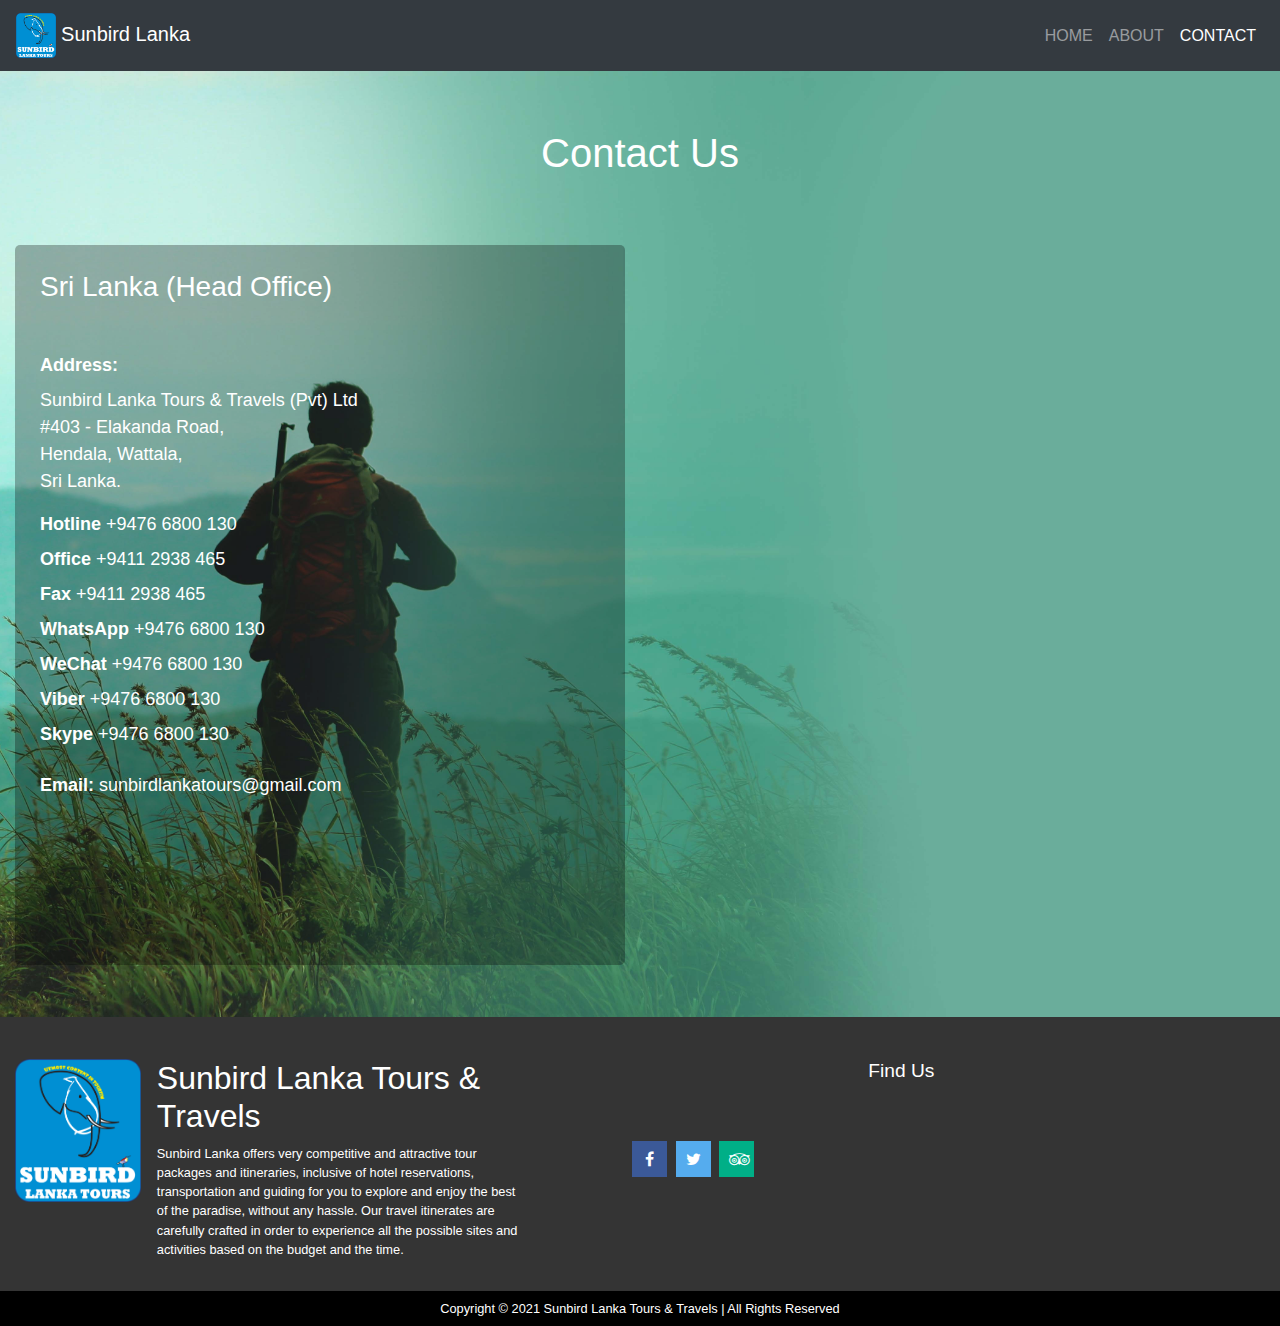
<file: contact.html>
<!DOCTYPE html>
<html lang="en">
<head>
    <meta charset="UTF-8">
    <meta http-equiv="X-UA-Compatible" content="IE=edge">
    <meta name="viewport" content="width=device-width, initial-scale=1.0">
    
    <link rel="stylesheet" href="https://stackpath.bootstrapcdn.com/bootstrap/4.4.1/css/bootstrap.min.css"
    integrity="sha384-Vkoo8x4CGsO3+Hhxv8T/Q5PaXtkKtu6ug5TOeNV6gBiFeWPGFN9MuhOf23Q9Ifjh" crossorigin="anonymous">
<script src="https://code.jquery.com/jquery-3.4.1.slim.min.js"
    integrity="sha384-J6qa4849blE2+poT4WnyKhv5vZF5SrPo0iEjwBvKU7imGFAV0wwj1yYfoRSJoZ+n"
    crossorigin="anonymous"></script>
<script src="https://cdn.jsdelivr.net/npm/popper.js@1.16.0/dist/umd/popper.min.js"
    integrity="sha384-Q6E9RHvbIyZFJoft+2mJbHaEWldlvI9IOYy5n3zV9zzTtmI3UksdQRVvoxMfooAo"
    crossorigin="anonymous"></script>
<script src="https://stackpath.bootstrapcdn.com/bootstrap/4.4.1/js/bootstrap.min.js"
    integrity="sha384-wfSDF2E50Y2D1uUdj0O3uMBJnjuUD4Ih7YwaYd1iqfktj0Uod8GCExl3Og8ifwB6"
    crossorigin="anonymous"></script>
<link rel="stylesheet" href="https://cdnjs.cloudflare.com/ajax/libs/font-awesome/4.7.0/css/font-awesome.min.css">
<link rel="stylesheet" href="https://maxcdn.bootstrapcdn.com/bootstrap/4.0.0/css/bootstrap.min.css" integrity="sha384-Gn5384xqQ1aoWXA+058RXPxPg6fy4IWvTNh0E263XmFcJlSAwiGgFAW/dAiS6JXm" crossorigin="anonymous">
<meta name="viewport" content="width=device-width,initial-scale=1">
<link rel="stylesheet" href="css/style.css">
<title>Sunbird Lanka</title>
</head>
<body>
    <section class="menu">
    
        <nav class="navbar navbar-expand-lg navbar-dark bg-dark">
  
            <a class="navbar-brand" href="index.html">
              <img class="logo" src="image/sunbird_logo.png" alt=""> Sunbird Lanka </a>
            <button class="navbar-toggler" type="button" data-toggle="collapse" data-target="#navbarTogglerDemo02" aria-controls="navbarTogglerDemo02" aria-expanded="false" aria-label="Toggle navigation">
              <span class="navbar-toggler-icon"></span>
            </button>
          
            <div class="collapse navbar-collapse" id="navbarTogglerDemo02">
              <div class="collapse navbar-collapse" id="navbarText"
              style="display: flex !important; justify-content: flex-end;">
              <div>
              <ul class="navbar-nav mr-auto">
                <li class="nav-item">
                    <a class="nav-link" href="index.html">HOME <span
                            class="sr-only">(current)</span></a>
                </li>
                <li class="nav-item">
                    <a class="nav-link" href="about.html">ABOUT</a>
                </li>
                <!-- <li class="nav-item">
                    <a class="nav-link" href="#">TOURS</a>
                </li>
                <li class="nav-item">
                    <a class="nav-link" href="#">PAYMENTS</a>
                </li> -->
                <li class="nav-item active">
                    <a class="nav-link" href="contact.html">CONTACT</a>
                </li>
            </ul>
          
            </div>
        </nav>
    </section>

    
    <section class="bacgroundimage">
        <div class="container-fluid">
            <div class="contact-text text-center text-white mb-3 pt-5"> 
                <h1>
                    Contact Us
                </h1>
            </div>
            <div class="row  pt-5 pb-5">
                <div class="col-12 col-md-6 col-lg-6 pt-1 mb-1">
                    <div class="contact-info">
                        <h3>Sri Lanka (Head Office)</h3>

                        <div class="address mt-5">
                            <label>
                                Address:
                            </label>
                            <p>
                                Sunbird Lanka Tours & Travels (Pvt) Ltd <br>
                                #403 - Elakanda Road, <br>
                                Hendala, Wattala, <br>
                                Sri Lanka.
                            </p>
                        </div>
                        <div class="numbers mt-3">
                            <label>Hotline</label> <span>+9476 6800 130</span> <br>
                            <label>Office</label> <span>+9411 2938 465</span> <br>
                            <label>Fax</label> <span>+9411 2938 465</span> <br>
                            <label>WhatsApp</label> <span>+9476 6800 130</span> <br>
                            <label>WeChat</label> <span>+9476 6800 130</span> <br>
                            <label>Viber</label> <span>+9476 6800 130</span> <br>
                            <label>Skype</label> <span>+9476 6800 130</span> 
                        </div>
                        <div class="email mt-3">
                            <label for="">Email:</label> <span>sunbirdlankatours@gmail.com</span>
                        </div>
                    </div>
                    
                </div>

                <div class="col-12 col-md-6 col-lg-6 pt-1 mb-1">
                    <div class="embed-responsive embed-responsive-21by9 ">
                        <!-- <iframe src="https://docs.google.com/forms/d/e/1FAIpQLSfVe-OWSR4DpK4yzh271ThRAMU4MCpPGbs84dQsEJMoXPhDfQ/viewform?embedded=true" width="640" height="1985" frameborder="0" marginheight="0" marginwidth="0">Loading…</iframe>  -->
                        <iframe src="https://docs.google.com/forms/d/e/1FAIpQLScBgfmoV8xtUXFFDHq8_t1qm_bb45vFKDY-mjw7F1ppPn4tDg/viewform?embedded=true" width="640" height="1985" frameborder="0" marginheight="0" marginwidth="0">Loading…</iframe>
                    </div>
                </div>
            </div>
        </div>
    </section>
    
    <!-- Footer -->
    <section id="footer" class="footer pt-3">
        <div class="container-fluid">
            <div class="row">
                <div class="col-lg-5 col-12  mb-lg-3 mb-3 mb-sm-3 pt-3 d-flex">
                    <div class="w-25">
                        <img class="w-100" src="image/sunbird_logo.png" alt="">
                    </div>
                    <div class="pl-3 w-75">
                        <h5  class="h7 ">Sunbird Lanka Tours & Travels</h5>
                        <p class="p7">Sunbird Lanka offers very competitive and attractive tour packages and
                            itineraries, inclusive of hotel reservations, transportation and guiding for you to explore
                            and enjoy the best of the paradise, without any hassle. Our travel itinerates are carefully
                            crafted in order to experience all the possible sites and activities based on the budget and
                            the time.</p>
                    </div>
                </div>
                <div class="col-lg-3 col-12 mb-lg-3 mb-3 mb-sm-3 d-flex justify-content-md-center d-flex align-items-center">
                    <div class="menu-top">
                        <div class="contact-section">
                            <a href="https://www.facebook.com/TOURS.SUNBIRDLANKA" target="_blank"  class="fa fa-facebook"></a>
                            <a href="#" class="fa fa-twitter" target="_blank" ></a>
                            <a href="https://www.tripadvisor.com/Attraction_Review-g297897-d16831459-Reviews-Sunbird_Lanka_Tours_Travels-Negombo_Western_Province.html" target="_blank" class="fa fa-tripadvisor"></a>
                        </div>
                    </div>
                </div>


                <div class="col-lg-4 col-md-6 col-12 mb-lg-3 mb-3 mb-sm-3 pt-3">
                    <div>
                        <h5 class="h8">Find Us</h5>

                        <iframe class="map" id="gmap_canvas" target="_blank" 
                            src="https://www.google.com/maps/embed?pb=!1m18!1m12!1m3!1d3960.1071211159674!2d79.88688121477335!3d6.996664294945746!2m3!1f0!2f0!3f0!3m2!1i1024!2i768!4f13.1!3m3!1m2!1s0x3ae2f7dc99029d93%3A0x3a64325af2f3c35f!2sSunbird%20Lanka%20Tours%20%26%20Travels%20(Pvt)%20Ltd!5e0!3m2!1sen!2slk!4v1614516974298!5m2!1sen!2slk"
                            frameborder="0" scrolling="no" marginheight="0" marginwidth="0"></iframe>
                    </div>
                </div>
            </div>
        </div>
        <div>
            <div class="Copyright text-center p-2">
                Copyright &copy; 2021 Sunbird Lanka Tours &amp; Travels | All Rights Reserved
            </div>
        </div>
    </section>



</body>

</html>
</file>
<file: css/style.css>
/* navigation bar */
  .navbar{
    margin: auto;
    max-width: 100%;
    }
    
   
 .logo{
     height:5vh;
     width: auto;

    }

    /* home page css */
/*Carousel Image Slider */

.carousel-item {
    height: 75vh;
    display: flex !important;
    justify-content: center center;
    align-items: center;
    overflow: hidden;
    transition: -webkit-transform .1s ease-in-out;
    transition: transform .1s ease-in-out;
    transition: transform .1s ease-in-out,-webkit-transform .3s ease-in-out;
}

 .carousel-item img{
    flex-shrink: 0;
    min-width: 100%;
}


.carousel-caption
{
    font-size: 30px;
    font-family:"Parisienne" ;
}
/*kk*/
.container-fluid{
    padding-top: 10px;
}



/* feedback */
.text-center {
    text-align: center!important;
}
.FEEDBACKS{
  
    background:linear-gradient(to bottom, rgba(116, 115, 115, 0.8), rgb(0, 0, 0)), url('../image/Homepage/feedbacks.jpg');
    background-size: cover;
    background-position:center center ;
    width: auto;
}


.hero-background {
    background: url(../image/imgSlider/img2.jpg);
    height: 75vh;
    width: auto;
    background-size: cover;
    background-attachment: fixed;
    z-index: -200; ;
    background-position: center;
}


.header2{
padding-top: 3vh;
padding-bottom: 3vh;
}
 
/* para and sub text */

.p1{
    color: #7a7a7a;
    font-style: italic;
    font-size: 0.9em;
    margin-top: 1rem;
}
.p{
    color: black;
    font-style: normal;
    font-size: 1em;
    font-family: Arial, Helvetica, sans-serif;
    margin-top: 1rem;
  }

* Start responsive css */

.col-padding {
    padding-left: 0px;
    padding-right: 0px;
}
.col-padding-pkg {
    padding-left: 10px;
    padding-right: 10px;
}



/* tour packages css */
.h3{
font-family: 'Trebuchet MS', 'Lucida Sans Unicode', 'Lucida Grande', 'Lucida Sans', Arial, sans-serif; 

}

.p3{
font-size: 0.80em;
color: #343434;
font-family: Arial, Helvetica, sans-serif;
font-style: normal;
}

.shadow-sm{
height: 100%;
overflow: hidden;
  }

   

     /* CREW PAGE CSS */
  
  
    
     .crew-page{
        background:url(../image/9arch.jpg) ;
        background-size: cover;
      background-position:center center ;
      background-attachment: fixed;
      height: 120vh;
      width: auto;
      }
      .crewbcg{
        background-color: rgba(78, 78, 78, 0.555);
         color:black;
          padding-top:3vh;
           padding-bottom:6vh;
      } 

      .p4{
        color: #7a7a7a;
        font-style: normal;
        font-size: 0.9em;
        margin-top: 0px;
        margin-bottom: 3rem;
      }  


/* Comment text */
.crew-hd{
    color:  #ffffff;
    font-family: 'Trebuchet MS', 'Lucida Sans Unicode', 'Lucida Grande', 'Lucida Sans', Arial, sans-serif; 
}
 .h4{
color: #ffffff;
font-family: Impact, Haettenschweiler, 'Arial Narrow Bold', sans-serif;
  font-style: inherit;
}


.p5{
  color: #ffffff; 
  font-style:normal;
   font-size: 0.9em;
} 
.p6{
color: #ffffff;
font-family: Verdana, Geneva, Tahoma, sans-serif;
}

.p8{
    color: #646464; 
    font-style:italic; 
    font-size: 0.9em;
}
.p9{
    color: #000000;
}
.p9 span{
    font-weight:bold;
}
 /* comment card styles */


      .comment-card {
        margin-top: 15px;
        background-color: #000000ad;
    }
    
    .comment-img-div {
        position: relative;
        padding: 10px 15px 5px;
    }
    
    .comment-img {
        background-size: cover;
        background-position: center;
        width: 100px;
        height: 100px;
        border-radius: 85px;
        border-top-left-radius: 0px; 
        border-bottom-left-radius: 0px; 
        border-top-right-radius: 35px; 
        border-bottom-right-radius: 35px; 
        border: 5px transparent;
    }
    
    .comment-img-m {
        margin: 0px auto;
        margin: 0px;
         display: table;
    }
    
    .comment-text-div {
        min-height: 120px;
        max-height: 120px;
        overflow: hidden;
        padding-top: 5px;
        padding-left: 25px;
        padding: 5px 25px;
        margin: 5px 0px;
        background-color: #000000ad;
        color: burlywood;
        padding-right: 15px;
        padding: 5px; 
    }
    
    .comment-text-div-m-l {
        padding-left: 15px;
    }
    
    .comment-text {
        display: -webkit-box;
        max-width: 100%;
        height: 78px;
        margin: 5px auto;
        margin-top: 0px;
        font-size: 16px;
        line-height: 1.2;
        -webkit-line-clamp: 4;
        -webkit-box-orient: vertical;
        overflow: hidden;
        text-overflow: ellipsis;
    }
    
    .comment-text-footer {
        color:transparent;
        border-top: 2px dotted #6d6d6c;
    }
    

    .foterimg-flow{
        background-image:url(../image/corporate_info.jpg);
         background-size: cover; 
         background-repeat:no-repeat;
          background-position: right bottom;
           background-attachment: fixed;
      width: auto;
     height: 50vh;
    }
    
    /* footer styling */
    
    .footer{
        background-color: #343434;
    }


    .h7{
font-style: initial;
font-family: Impact, Haettenschweiler, 'Arial Narrow Bold', sans-serif;
font-size: 2em;
color: white;
    }
.h8{
    font-family: 'Acme', sans-serif; 
    font-size: 1.2em; 
    color: white;
}
    .p7{
        font-style: normal;
        color: white;
        font-size: 0.8em;
    }

    .map{
        width:100%;
         height: 30vh;
          border: 4px solid #ffffff;
    }
.Copyright{
    color:white; 
    font-size:0.8em;
    background-color: black;
}


/* social media icons top */
.fa {
    padding: 10px;
    width: 35px;
    text-align: center;
    text-decoration: none;
    margin: 5px 2px;
  }
  
  .fa:hover {
      opacity: 0.7;
  }
  
  .fa-facebook {
    background: #3B5998;
    color: white;
  }
  
  .fa-twitter {
    background: #55ACEE;
    color: white;
  }
  
.fa-tripadvisor{
    background:#00af87;
    color: white;
    text-align: center;
}


.customer-feedback-card {
    background-color: #0000007d;
    border-radius: 5px;
    display: flex;
}

.customer-feedback-card .customer-feedback-image {
    border-radius: 50%;
    overflow: hidden;
    border: 5px solid #ffff;
    width: 120px;
    height: 120px;
}

.customer-feedback-card .customer-feedback-image img {
    width: 100%;
    height: auto;
}

.customer-feedback-content {
    text-align: left;
    padding: 15px;
    background-color: #00000075;
    border-top-right-radius: 5px;
    border-bottom-right-radius: 5px;
}

.customer-feedback-content p{
    font-size: 15px;
    color: #ffca93;
}

.customer-feedback-content span{
    color: #dadada;
    font-size: 14px;
    font-weight: 600;
    font-style: italic;
}

/* special tour pacakage */

.tour-pacakage-card{
    height: 100%;
    overflow: hidden;
    border-radius: 5px !important;
    display: flex;
    flex-wrap: wrap;
    flex-direction: column;
    justify-content: space-between;
    background-color: #ecf1f7!important;
    padding: 15px;
    
}
 .tour-pacakage-card .tour-pacakage-img img{
    width: 100%;
    height: auto;
    }

.tour-pacakage-card .tour-pacakage-img {
    border-radius: 5px;
    overflow: hidden;
    max-height: 220px;
    margin-bottom: 10px;
}

.map{
    width: auto;
    height: auto;
    border: 0px;
}
.map img{
    height: auto;
    width: 100%;
}
.map-section{
    background-color: rgb(206 237 251);
}
.tripadvisors{
    width:100%;height:100%;border:none;
}
.tripadvisors .tripadvisors-frame{
    width:100%;height:100%;border:none;
}

/* testimonial */
@import url('https://fonts.googleapis.com/css2?family=Roboto:wght@300;400;500;700;900&display=swap');


.testo{
	float: left;
	position: relative;
	padding: 30px 0;
	background: #fcfcfd;
	z-index: 1;
	width: 100%;
}
.section-title{
	float: left;
	position: relative;
	width: 100%;
	padding-bottom: 40px; 
}
.section-title p{
	color: #7d93b2;
	font-size: 13px;
	line-height: 20px;
	max-width: 550px;
	margin: 0 auto;
}
.section-title h2 {
	float: left;
	width: 100%;
	text-align: center;
	color:#212529;;
	font-size: 34px;
	font-weight: 800;
	position: relative;
}


.swiper-container {
	width: 100%;
	height: 100%;
}
.listing-carousel-button{
	position: absolute;
	top: 50%;
	width: 65px;
	height: 50px;
	line-height: 50px;
	margin-top: -25px;
	z-index: 100;
	cursor: pointer;
	background: #28a745;
	box-shadow: 0 9px 26px rgba(58, 87,135,0.45);
	transition: all 200ms linear;
	outline: none;
}
.listing-carousel-button.listing-carousel-button-next{
	right: 0px;
	padding-right: 20px;
	border-radius: 60px 0 0 60px;
}
.listing-carousel-button.listing-carousel-button-prev{
	left: 0px;
	padding-left: 20px;
	border-radius: 0 60px 60px 0;
}
.listing-carousel-button.listing-carousel-button-next:hover{
	right: -15px;
	background: rgba(5, 5, 5, 0.4);
}
.listing-carousel-button.listing-carousel-button-prev:hover{
	left: -15px;
	background: rgba(6,27,65,0.4);
}
.testi-item {
	transition: all .3s ease-in-out;
	transform: scale(0.9);
	opacity: 0.9;
}
.testimonials-text {
	padding: 75px 50px 75px;
	overflow:hidden;
	background: #f5f6fa;
	border:1ps solid #f1f1f1;
	border-radius: 10px;
	transition: all .3s ease-in-out;
    text-align: center;
}
.testimonials-text-after{
	font-style: normal;
	font-weight: normal;
	text-decoration: inherit;
	position: absolute;
	color: #ccc;
	opacity: .3;
	font-size: 35px;
	transition: all 400ms linear;
	bottom: 25px;
	right: 30px;
}
.testimonials-text-before{
	font-style: normal;
	font-weight: normal;
	text-decoration: inherit;
	position: absolute;
	color: #ccc;
	opacity: .3;
	font-size: 35px;
	transition: all 400ms linear;
	top: 25px;
	left: 30px;
}
.testimonials-text .listing-rating{
	float: none;
	display: inline-block;
	margin-bottom: 12px;
}
.listing-rating i{
	color: #28a745;
    /* text-align: center; */
}
.testimonials-avatar h3{
	font-weight: 600;
	color: #7d93b2;
	font-size: 18px;
}
.testimonials-avatar h4{
	 font-weight:400;
	 font-size:12px;
	 padding-top:6px;
	 color:#007aff;
}
.testimonials-carousel .swiper-slide{
	padding: 30px 0;
}	 
.testi-avatar{
	position: absolute;
	left: 50%;
	top: -30px;
	width: 90px;
	height: 90px;
	margin-left: -45px;
	z-index: 20;
}
.testi-avatar img{
	width: 90px;
	height: 90px;
	float: left;
	border-radius: 100%;
	border:6px solid #fff;
	box-shadow: 0 9px 26px rgba(58, 87,135,0.1);
}
.swiper-slide-active .testimonials-text {
	background: #fff;
	box-shadow: 0 9px 26px rgba(58, 87,135,0.1);
}
.testimonials-text p{
	color: #878c9f;
	font-size: 14px;
	font-style: italic;
	line-height: 24px;
	padding-bottom: 10px;
	font-weight: 500;
}
.text-link{
	position: absolute;
	bottom:0;
	padding: 15px 0;
	border-radius: 10px 10px 0 0;
	background: #f9f9f9;
	border:1px solid #eee;
	box-shadow: 0 10px 15px rgba(0,0,0,0.03);
	left: 50%;
	width: 200px;
	margin-left: -100px;
}
.swiper-slide-active .testi-item{
	opacity: 1;
	transform: scale(1.0);
}
.tc-pagination{
	float: left;
	margin-top: 10px;
	width: 100% !important;
    text-align: center;
}
.tc-pagination_wrap {
	position: absolute;
	bottom: -40px;
	left: 0;
	width: 100%;
}
.tc-pagination2{
	float: none;
	display: inline-block;
	padding: 14px 0;
	background: #fff;
	border-radius: 30px;
	min-width: 250px;
	border-bottom: 0;
}
.tc-pagination .swiper-pagination-bullet, .tc-pagination2.swiper-pagination-bullet{
	opacity: 1;
    background: #bbbbbb;
	margin:0 2px;
	width: 10px;
	height: 10px;
	transition: all 300ms ease-in-out;
}
.embed-responsive{
    height: 80vh;
    width: 100%;
}

.bacgroundimage {
   background-color:rgb(0, 0, 0) ; 
   background-image: url(../image/contact\ us.jpg);
   width: auto;
   background-size: cover;
   background-position: center;

}

.contact-info {
    font-size: 18px;
    color: #ffff;
    background-color: #0000004a;
    border-radius: 5px;
    padding: 25px;
    height: 100%;
}

.contact-info label{
    font-weight: 600;
}
</file>
